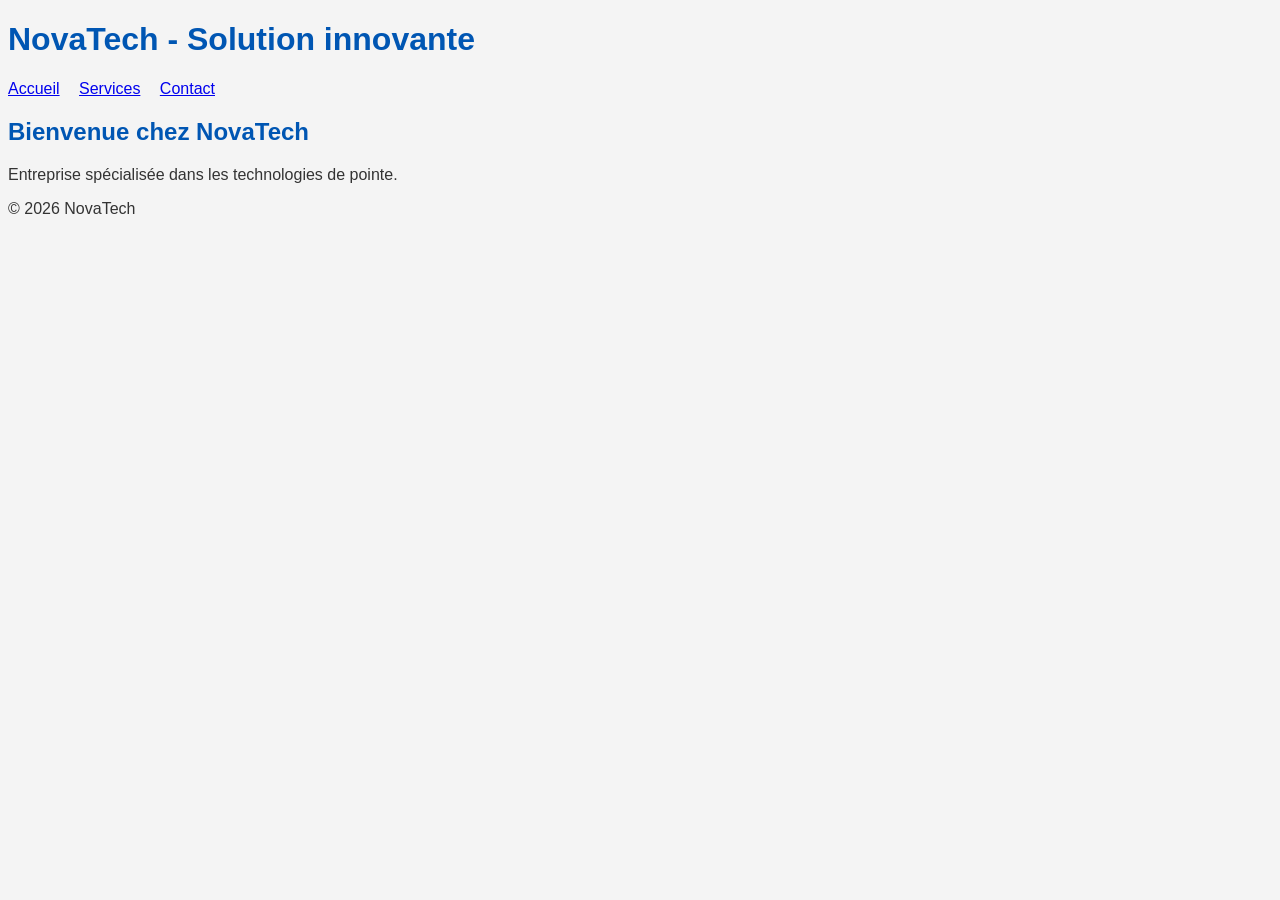
<file: index.html>
<!DOCTYPE html>
<html lang="en">
<head>
    <meta charset="UTF-8">
    <meta name="viewport" content="width=device-width, initial-scale=1.0">
    <link rel="stylesheet" href="style.css">
    <title>NovaTech</title>
</head>
<body>
    <header>
        <h1>NovaTech - Solution innovante</h1>
        <nav>
            <ul>
                <li><a href="index.html">Accueil</a></li>
                <li><a href="services.html">Services</a></li>
                <li><a href="contact.html">Contact</a></li>
            </ul>
        </nav>
    </header>
    <main>
        <h2>Bienvenue chez NovaTech</h2>
        <p>Entreprise spécialisée dans les technologies de pointe.</p>
    </main>
    <footer>
    <p>&copy; 2026 NovaTech</p>
    </footer>
</body>
</html>
</file>
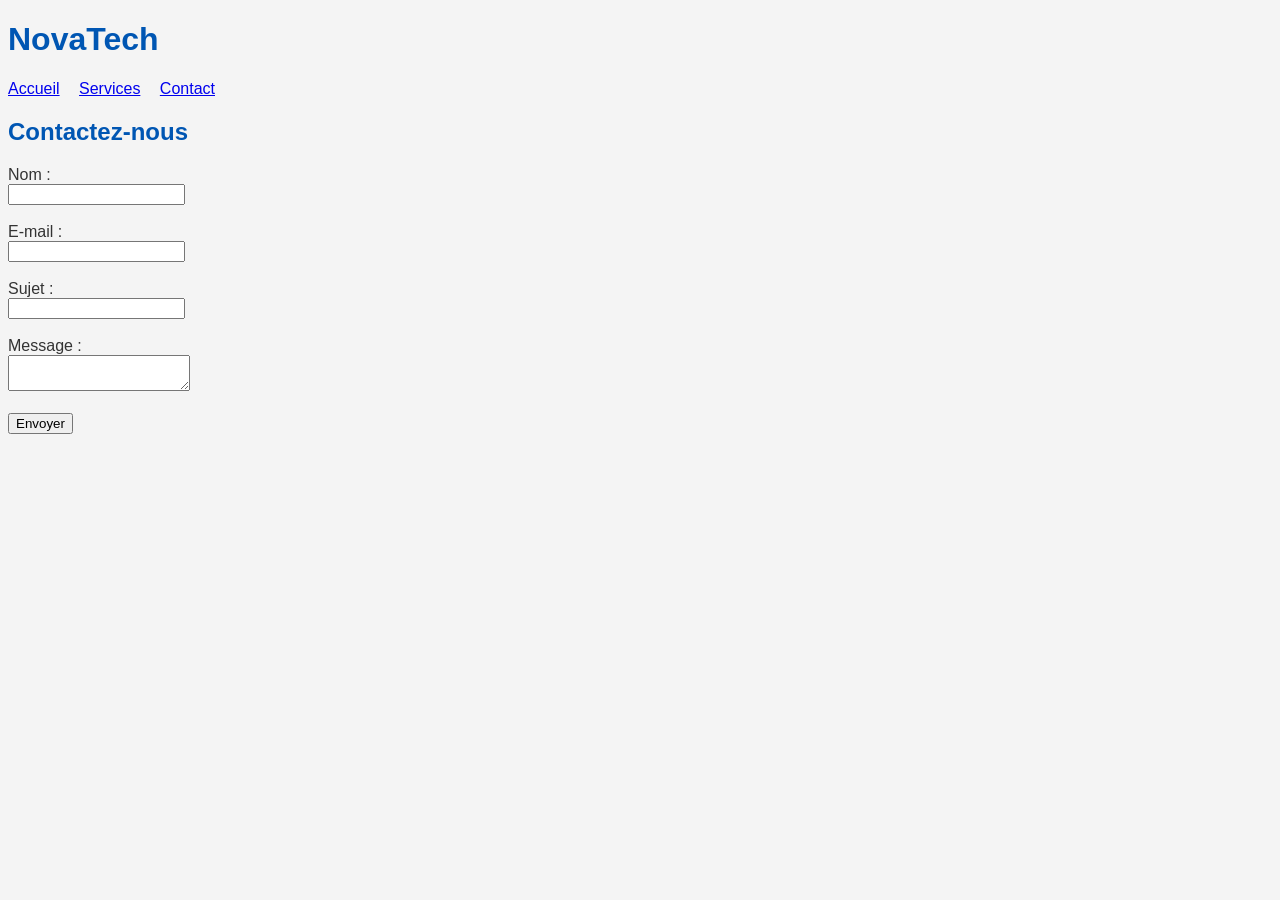
<file: contact.html>
<!DOCTYPE html>
<html lang="fr">
<head>
    <meta charset="UTF-8">
    <title>NovaTech - Contact</title>
    <link rel="stylesheet" href="style.css">
</head>
<body>
    <header>
        <h1>NovaTech</h1>
        <nav>
            <ul>
                <li><a href="index.html">Accueil</a></li>
                <li><a href="services.html">Services</a></li>
                <li><a href="contact.html">Contact</a></li>
            </ul>
        </nav>
    </header>
    <main>
        <h2>Contactez-nous</h2>
        <form>
            <label for="nom">Nom :</label><br>
            <input type="text" id="nom" name="nom"><br><br>

            <label for="email">E-mail :</label><br>
            <input type="email" id="email" name="email"><br><br>

            <label for="sujet">Sujet :</label><br>
            <input type="text" id="sujet" name="sujet"><br><br>

            <label for="message">Message :</label><br>
            <textarea id="message" name="message"></textarea><br><br>

            <button type="submit">Envoyer</button>
        </form>
    </main>
</body>
</html>
</file>
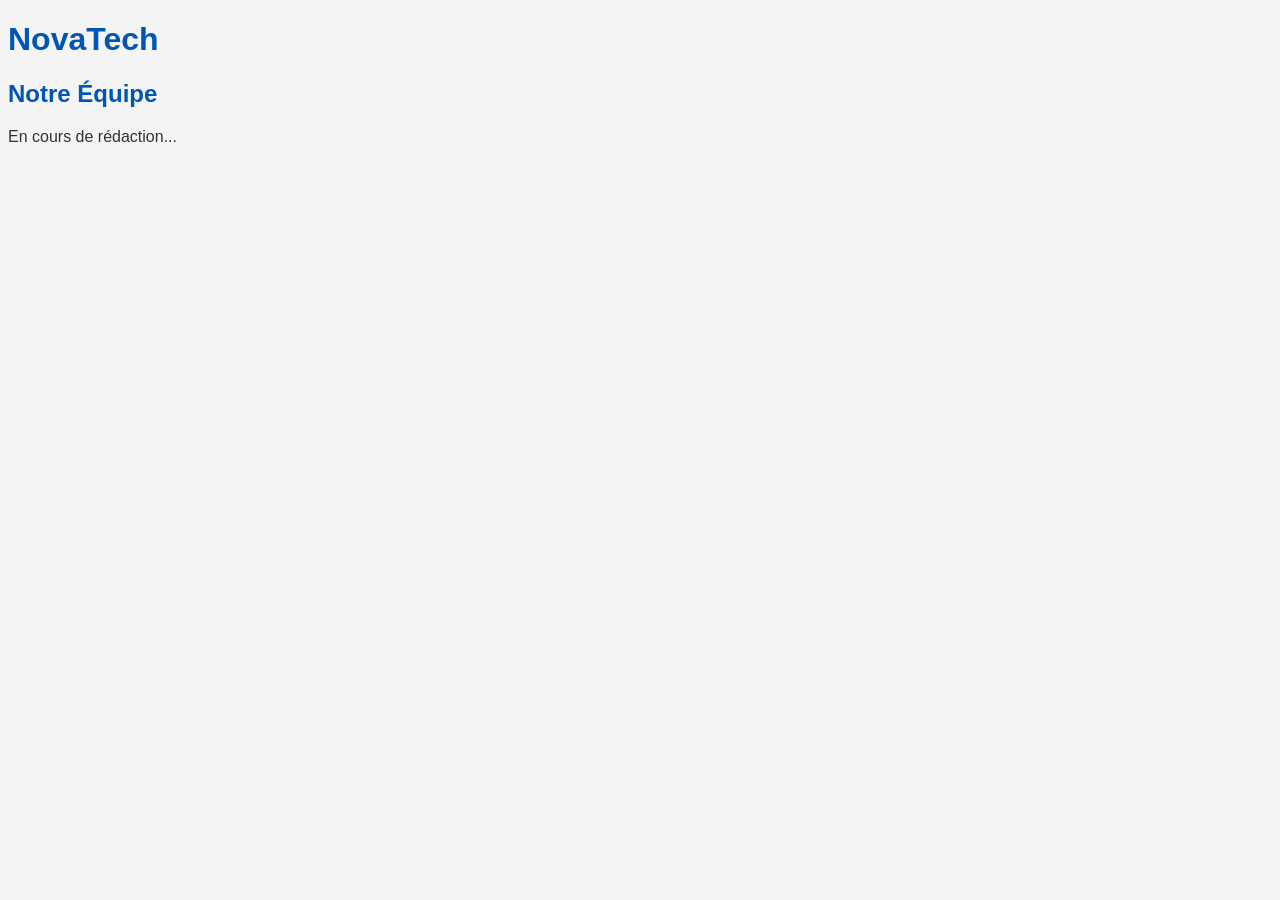
<file: equipe.html>
<!DOCTYPE html>
<html lang="fr">
<head>
    <meta charset="UTF-8">
    <title>NovaTech - Équipe</title>
    <link rel="stylesheet" href="style.css">
</head>
<body>
    <header>
        <h1>NovaTech</h1>
    </header>
    <main>
        <h2>Notre Équipe</h2>
        <p>En cours de rédaction...</p>
    </main>
</body>
</html>
</file>
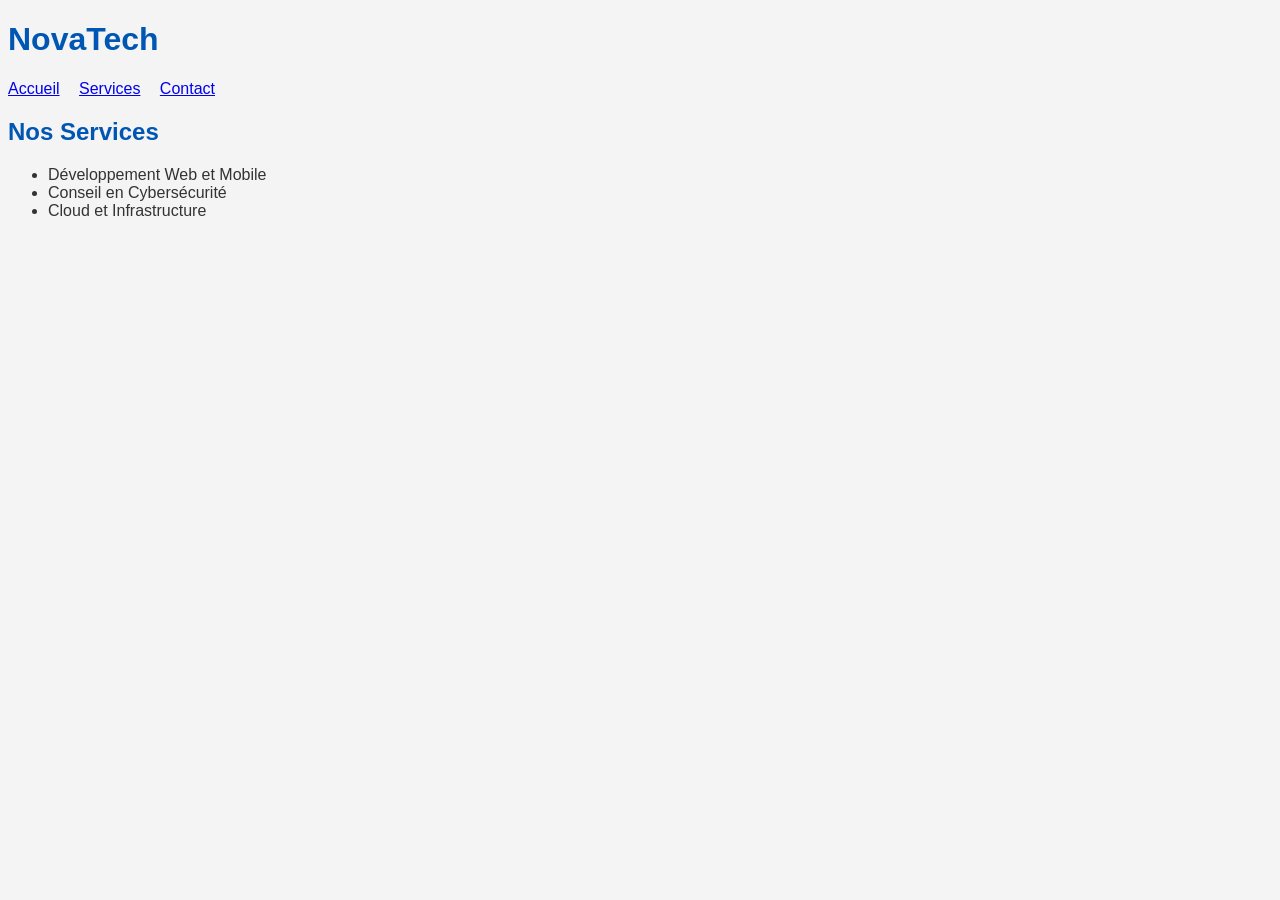
<file: services.html>
<!DOCTYPE html>
<html lang="fr">
<head>
    <meta charset="UTF-8">
    <title>NovaTech - Services</title>
    <link rel="stylesheet" href="style.css">
</head>
<body>
    <header>
        <h1>NovaTech</h1>
        <nav>
            <ul>
                <li><a href="index.html">Accueil</a></li>
                <li><a href="services.html">Services</a></li>
                <li><a href="contact.html">Contact</a></li>
            </ul>
        </nav>
    </header>
    <main>
        <h2>Nos Services</h2>
        <ul>
            <li>Développement Web et Mobile</li>
            <li>Conseil en Cybersécurité</li>
            <li>Cloud et Infrastructure</li>
        </ul>
    </main>
</body>
</html>
</file>
<file: style.css>
body {
    font-family: Arial, sans-serif;
    background-color: #f4f4f4;
    color: #333;
}

h1, h2 {
    color: #0056b3;
}

nav ul {
    list-style: none;
    padding: 0;
}

nav ul li {
    display: inline;
    margin-right: 15px;
}
</file>
